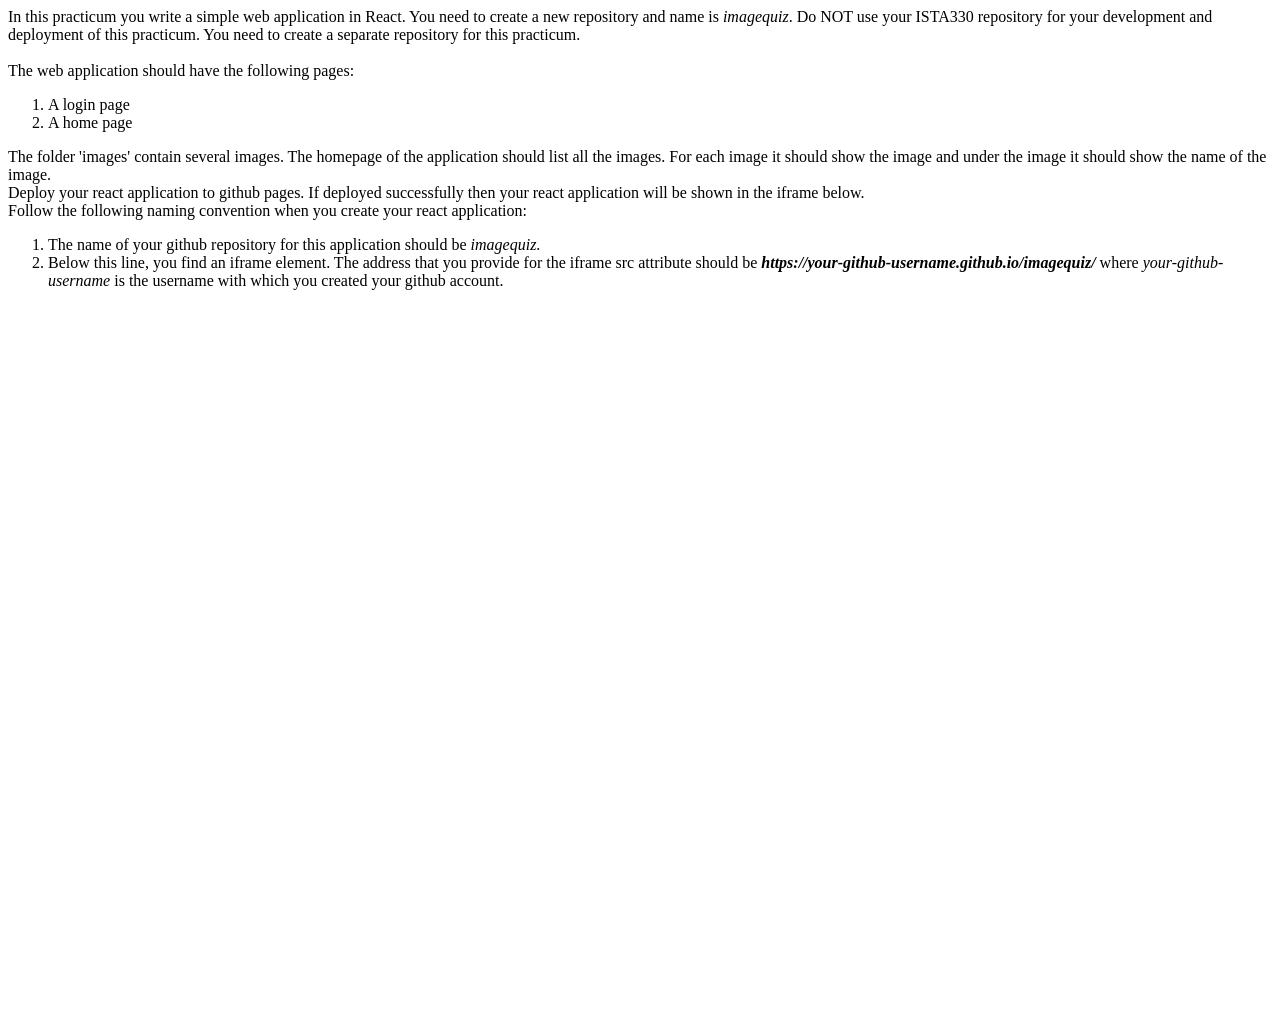
<file: practicum/week-5/index.html>
<!DOCTYPE html>
<html lang="en">

<head>
    <meta charset="UTF-8">
    <meta name="viewport" content="width=device-width, initial-scale=1.0">
    <!--DO NOT CHANGE THE FOLLOWING LINES !!!-->
    <link rel="stylesheet" href="styles.css">
    <script src="https://habahram.github.io/ISTA330/practicum/week-5/tests.js" type="text/javascript"></script>
    <title>Document</title>
</head>

<body>
    <div>
        In this practicum you write a simple web application in React.
        You need to create a new repository and name is <i>imagequiz</i>. 
        Do NOT use your ISTA330 repository for your development and 
        deployment of this practicum. You need to create a separate
        repository for this practicum. <br/> <br/>
        The web application should have the following pages:
        <ol>
            <li>A login page</li>
            <li>A home page</li>
        </ol>
        The folder 'images' contain several images.
        The homepage of the application should list
        all the images. For each image it should show the image and under the image
        it should show the name of the image.
        <br />
        Deploy your react application to github pages.
        If deployed successfully then your react application will be
        shown in the iframe below.
        <br />
        Follow the following naming convention when you 
        create your react application:
        <ol>
            <li>The name of your github repository for this application should be <i>imagequiz</i>.</li>
            <li> Below this line, you find an iframe element.
                The address that you provide for the iframe src attribute 
                should be <b> <i>https://your-github-username.github.io/imagequiz/</i> </b>
                where <i>your-github-username</i> is the username with which you
                created your github account.
            </li>
        </ol>
    </div>
    <div class="iframe-container">
        <iframe id="myApplicationFrame" src="https://www.w3schools.com/tags/tag_iframe.ASP" allowfullscreen></iframe>
    </div>
</body>

</html>
</file>
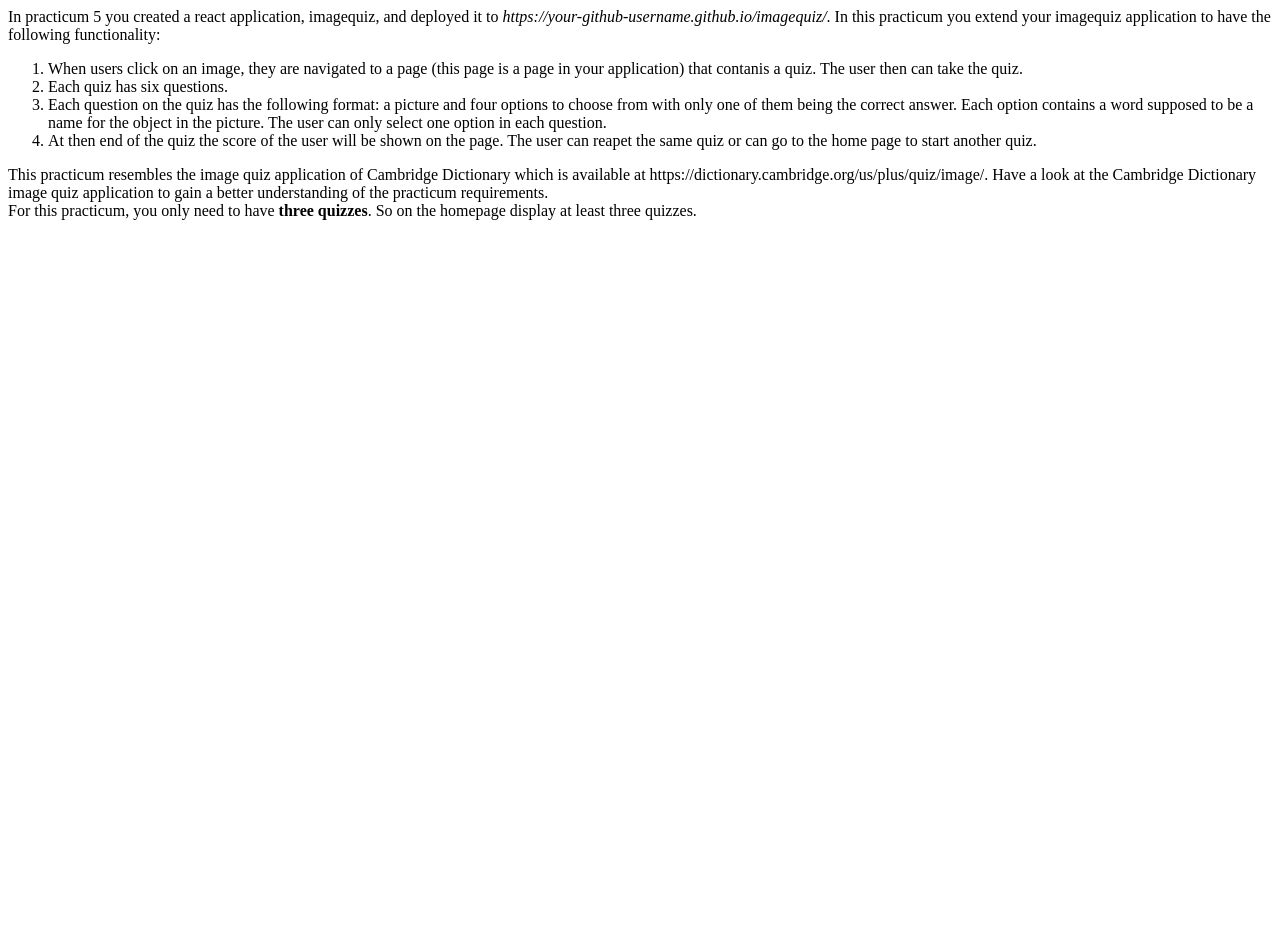
<file: practicum/week-6/index.html>
<!DOCTYPE html>
<html lang="en">

<head>
    <meta charset="UTF-8">
    <meta name="viewport" content="width=device-width, initial-scale=1.0">
    <!--DO NOT CHANGE THE FOLLOWING LINES !!!-->
    <link rel="stylesheet" href="styles.css">
    <script src="https://habahram.github.io/ISTA330/practicum/week-5/tests.js" type="text/javascript"></script>
    <title>Document</title>
</head>

<body>
    <div>
        In practicum 5 you created a react application, imagequiz, and deployed it to
        <i>https://your-github-username.github.io/imagequiz/</i>.
        In this practicum you extend your imagequiz application to have the following functionality:
        <ol>
            <li>
                When users click on an image, they are navigated to a page (this page is a page in your application) that contanis a quiz. The user then can take 
                the quiz. 
            </li>
            <li>Each quiz has six questions.</li>
            <li>Each question on the quiz has the following format: a picture and four options to choose from with only one of them
                being the correct answer. Each option contains a word supposed to be a name for the object in the picture.
                The user can only select one option in each question.
            </li>
            <li>At then end of the quiz the score of the user will be shown on the page. The user can reapet the same
                 quiz or can go to the home page to start another quiz.
            </li>
        </ol> 
        This practicum resembles the image quiz application of Cambridge Dictionary which is available at https://dictionary.cambridge.org/us/plus/quiz/image/.
        Have a look at the Cambridge Dictionary image quiz application to gain a better understanding of the practicum requirements.
        <br />
        For this practicum, you only need to have <b>three quizzes</b>. So on 
        the homepage display at least three quizzes. 
       
    </div>
    <div class="iframe-container">
        <iframe id="myApplicationFrame" src="" allowfullscreen></iframe>
    </div>
</body>

</html>
</file>
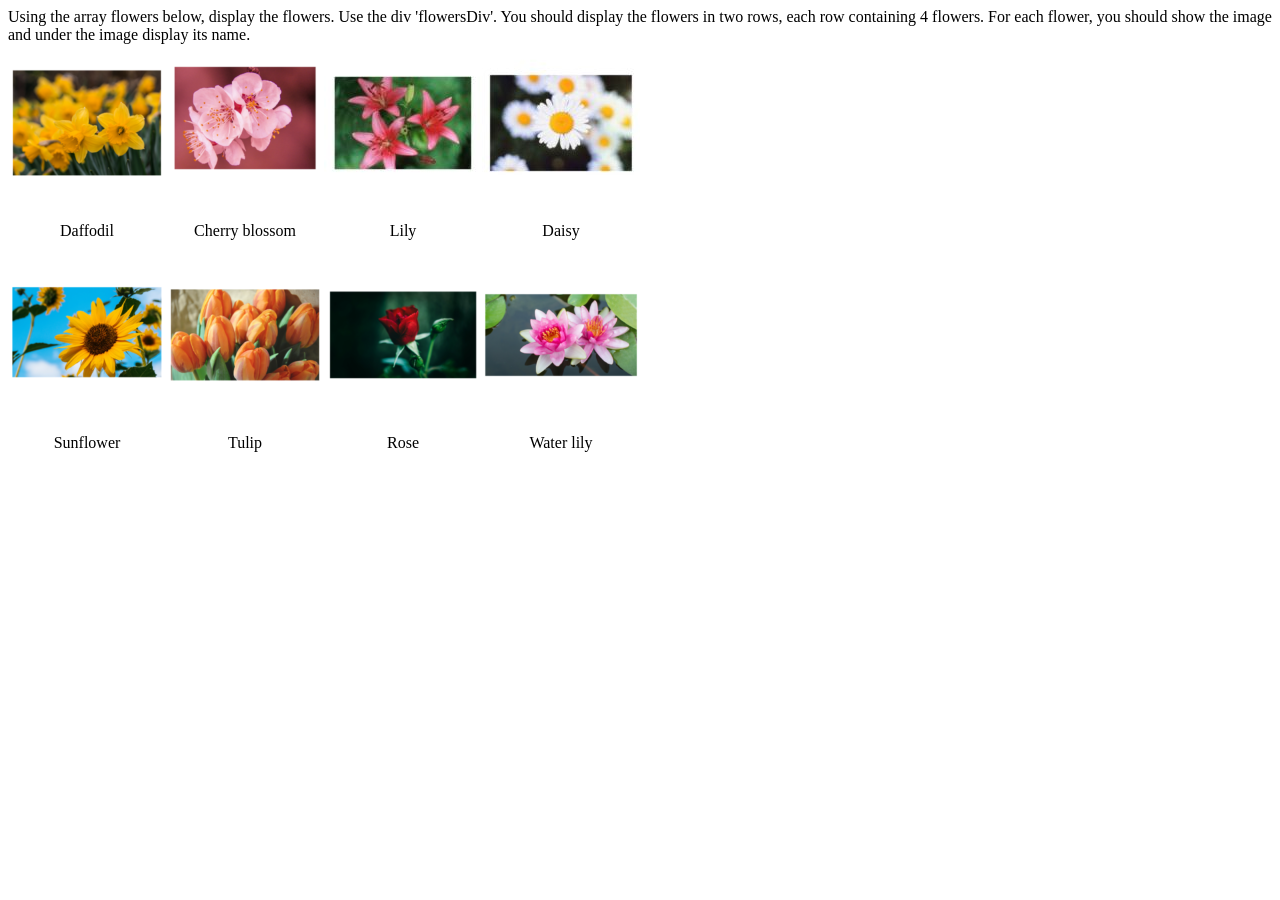
<file: practicum/week-4/question1.html>
<!DOCTYPE html>
<html lang="en">
<head>
    <meta charset="UTF-8">
    <meta name="viewport" content="width=device-width, initial-scale=1.0">
    <title>Document</title>
</head>
<body>
    <div id="question">
        Using the array flowers below, 
        display the flowers. Use the div 'flowersDiv'.
        You should display the flowers in two rows,
        each row containing 4 flowers.
        For each flower, you should show the image
        and under the image display its name.
    </div>
    <div id='flowersDiv'>

    </div>
    <script>
        /*
           Using the array flowers below, 
           display the flowers. Use the div 'flowersDiv'.
           You should display the flowers in two rows,
           each row containing 4 flowers.
           For each flower, you should show the image
           and under the image display its name.
        */
       class Flower {
           constructor(name, pictureName) {
               this.name = name;
               this.picture = pictureName;
           }
       }
       let daffodil = new Flower('Daffodil', 'daffodil.png');
       let cherryblossom = new Flower('Cherry blossom', 'cherryblossom.png');
       let lily = new Flower('Lily', 'lily.jpg');
       let daisy = new Flower('Daisy', 'daisy.jpg');
       let sunflower = new Flower('Sunflower', 'sunflower.png');
       let tulip = new Flower('Tulip', 'tulip.png');
       let rose = new Flower('Rose', 'rose.png');
       let waterlily = new Flower('Water lily', 'waterlily.png');
       
       let flowers = [
             daffodil,
             cherryblossom,
             lily,
             daisy,
             sunflower,
             tulip,
             rose,
             waterlily
       ];
       //Get flowersDiv
       var div = document.getElementById('flowersDiv');
       for (let i = 0; i < 8; i ++){
         // Create Div to include every certain flower image and its name
         var insideDiv = document.createElement("div");
         insideDiv.style.display = "inline-block";
         // Flower Images Setting
         var flowerImg = document.createElement("img");
         flowerImg.src="images/"+ flowers[i].picture;
         insideDiv.appendChild(flowerImg);
         // Flower Names Setting
         var para=document.createElement("p");
         para.style.textAlign = "center";
         var flowerName = document.createTextNode(flowers[i].name);
         para.appendChild(flowerName);
         insideDiv.appendChild(para);
         // Add insideDiv to flowersDiv
         div.appendChild(insideDiv);
         if (i === 3){
            div.appendChild(document.createElement("br"));
         }
       } 

       
    </script>
</body>
</html>
</file>
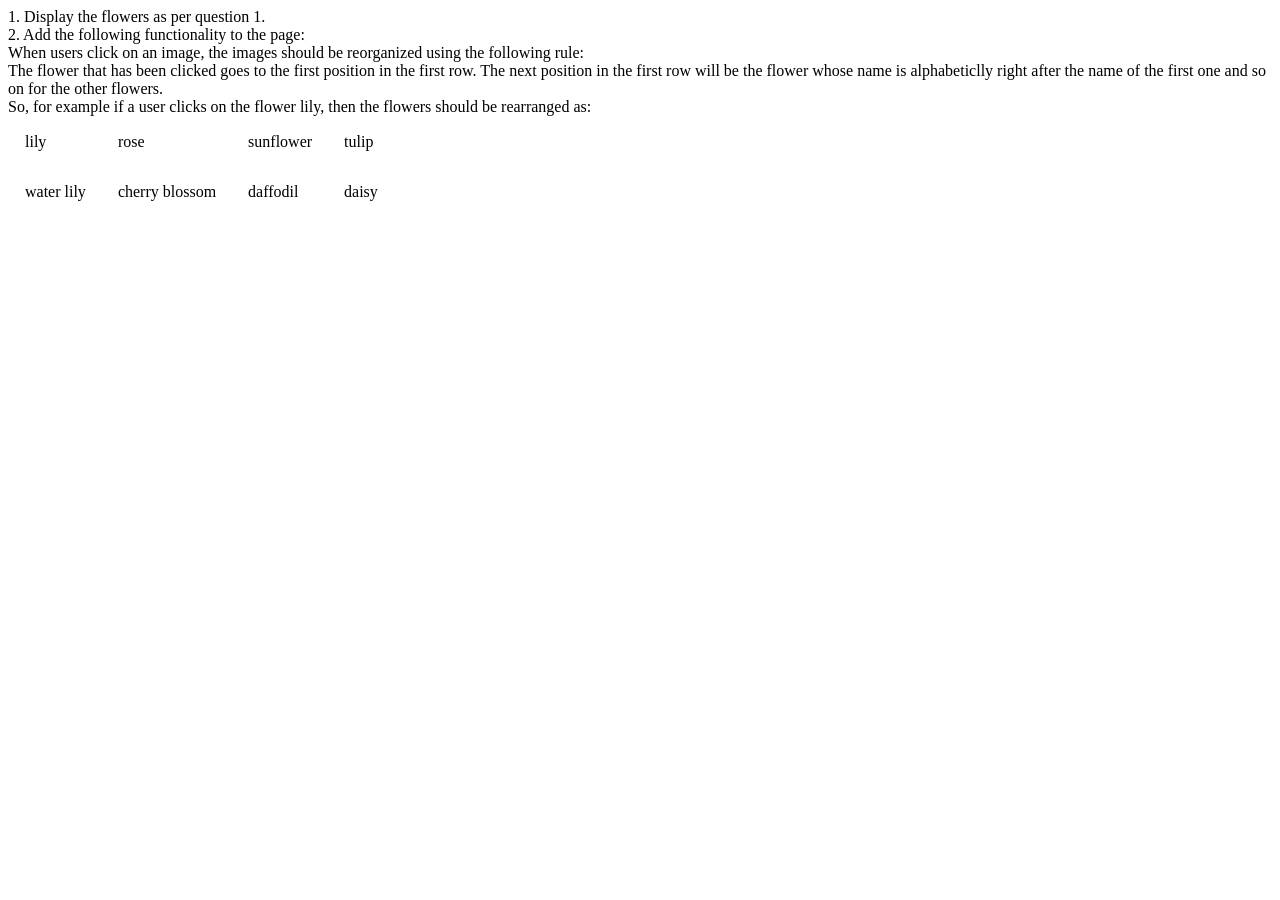
<file: practicum/week-4/question2.html>
<!DOCTYPE html>
<html lang="en">

<head>
    <meta charset="UTF-8">
    <meta name="viewport" content="width=device-width, initial-scale=1.0">
    <link rel="stylesheet" href="styles.css">
    <title>Document</title>
</head>

<body>
    <div id="question">
        1. Display the flowers as per question 1.<br />
        2. Add the following functionality to the page:<br />
        When users click on an image, the images should be
        reorganized using the following rule:<br />
        The flower that has been clicked goes to the first position in
        the first row. The next position in the first row will
        be the flower whose name is alphabeticlly right after the
        name of the first one and so on for the other flowers.
        <br />
        So, for example if a user clicks on the flower lily,
        then the flowers should be rearranged as:
        <br />
        <table>
            <tr>
                <td>
                    lily
                </td>
                <td>
                    rose
                </td>
                <td>
                    sunflower
                </td>
                <td>
                    tulip
                </td>
            </tr>
            <tr>
                <td>
                    water lily
                </td>
                <td>
                    cherry blossom
                </td>
                <td>
                    daffodil
                </td>
                <td>
                    daisy
                </td>
            </tr>
        </table>

    </div>
    <div id='flowersDiv'>

    </div>
    <script>
        /*
           1. Display the flowers as per question 1.
           2. Add the following functionality to the page:
              When users click on an image, the images should be 
              reorganized using the following rule:
              The flowers that has been clicked goes to the first position in
              the first row. The next position in the first row will
              be the flower whose name is alphabeticlly right after the
              name of the first one and so on for the other flowers.

              So, for example if a user clicks on the flower lily,
              then the flowers should be rearranged as:

         lily       rose           sunflower   tulip
        waterlily   cherryblossom  daffodil    daisy 
        
        */
        class Flower {
            constructor(name, pictureName) {
                this.name = name;
                this.picture = pictureName;
            }
        }
        let daffodil = new Flower('Daffodil', 'daffodil.png');
        let cherryblossom = new Flower('Cherry blossom', 'cherryblossom.png');
        let lily = new Flower('Lily', 'lily.png');
        let daisy = new Flower('Daisy', 'daisy.png');
        let sunflower = new Flower('Sunflower', 'sunflower.png');
        let tulip = new Flower('Tulip', 'tulip.png');
        let rose = new Flower('Rose', 'rose.png');
        let waterlily = new Flower('Water lily', 'waterlily.png');

        let flowers = [
            daffodil,
            cherryblossom,
            lily,
            daisy,
            sunflower,
            tulip,
            rose,
            waterlily
        ];



        var nextWord = function (oriArray,clickedFlower){
	    var newArray = [clickedFlower];
	    var oriArray = removeElement(oriArray,clickedFlower);

	    var leng = oriArray.length;
	    while (leng !== 0){	
	        var collect = {};
	        var len = newArray.length;
		    for (let i in oriArray){
			    var strIndex = 0;
		        var dif = oriArray[i].charCodeAt(strIndex) - newArray[len - 1].charCodeAt(strIndex);
			    if (dif in collect){
				    collect[dif] = ['daffodil','daisy'];
			    } else {collect[dif] = oriArray[i];}
			//while (dif === 0){
				//strIndex += 1;
				//dif = oriArray[i].charCodeAt(strIndex) - newArray[len - 1].charCodeAt(strIndex);
            //}
			

		    }
		
		        var positiveCount = 0;
		        for (let j in collect){
			        if (j > 0){
				        positiveCount += 1;
			        }
		        }

		        if (positiveCount > 0){
			        var closestFlower = minObject1(collect);
		        } else {
			        var closestFlower = minObject12(collect);
		        }

		        if (typeof closestFlower === 'object'){
			        newArray.concat(closestFlower);
		        } else {
			        newArray.push(closestFlower);
		        }

		        var oriArray = removeElement(oriArray,closestFlower);
		        leng -= 1;
		
	        }

	        return newArray;
        };

        var removeElement = function(arr,e){
	        var pos = arr.indexOf(e);
	        arr.splice(pos, 1);
	        return arr;
        };

        var minObject1 = function (obj){
	        var min = 99999;
	        var minString;
	        for (let i in obj){
	            if (Number(i) > 0){
			        if (Number(i) < min){
				        min = Number(i);
				        minString = obj[i];
		            }
		        }
	        }
	        return minString;
        };

        var minObject12 = function (obj){
	        var min = 99999;
	        var minString;
	        for (let i in obj){
		        if (Number(i) < min){
			        min = Number(i);
			        minString = obj[i];
		        }

	        }
	        return minString;
        };



    </script>
</body>

</html>
</file>
<file: practicum/week-5/styles.css>
html, body { height: 100%; }

.iframe-container {
   overflow: hidden;
   /* 16:9 aspect ratio */
   padding-top: 56.25%;
   position: relative;
 }
 
 .iframe-container iframe {
    border: 0;
    height: 100%;
    left: 0;
    position: absolute;
    top: 0;
    width: 100%;
 }
</file>
<file: practicum/week-6/styles.css>
html, body { height: 100%; }

.iframe-container {
   overflow: hidden;
   /* 16:9 aspect ratio */
   padding-top: 56.25%;
   position: relative;
 }
 
 .iframe-container iframe {
    border: 0;
    height: 100%;
    left: 0;
    position: absolute;
    top: 0;
    width: 100%;
 }
</file>
<file: practicum/week-4/styles.css>
.space 
{
   margin-left:45px;
}

th, td {
   padding: 15px;
 }
</file>
